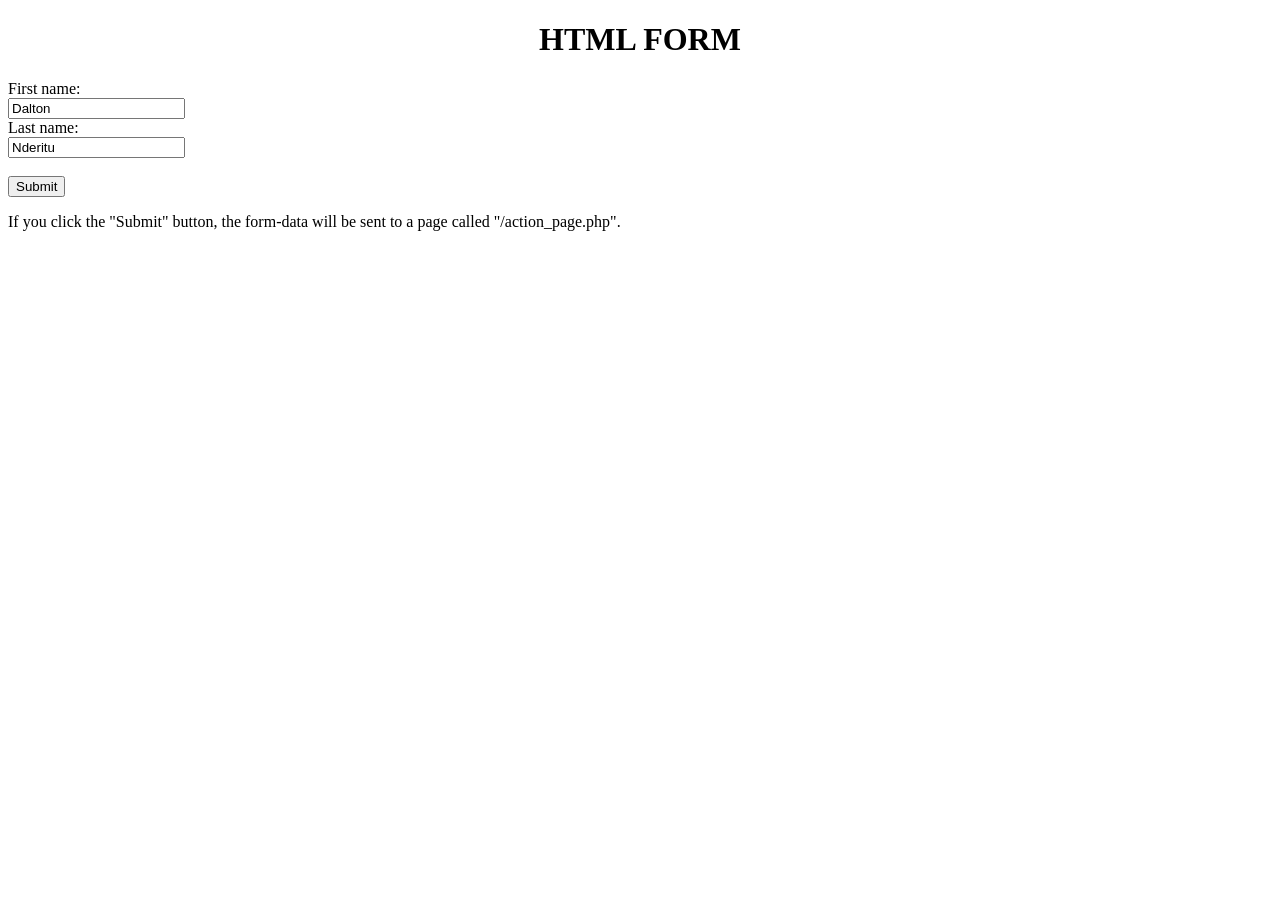
<file: Tests/indeX.html>
<!DOCTYPE html>
<html>
<body>

<h1><center> HTML FORM   </center></h1>
<label for="fname"></lbel>
<form action="/action_page.php">
  <label for="fname">First name:</label><br>
  <input type="text" id="fname" name="fname" value="Dalton"><br>
  <label for="lname">Last name:</label><br>
  <input type="text" id="lname" name="lname" value="Nderitu"><br><br>
  <input type="submit" value="Submit">
</form> 

<p>If you click the "Submit" button, the form-data will be sent to a page called "/action_page.php".</p>
</body>
</html>
</file>
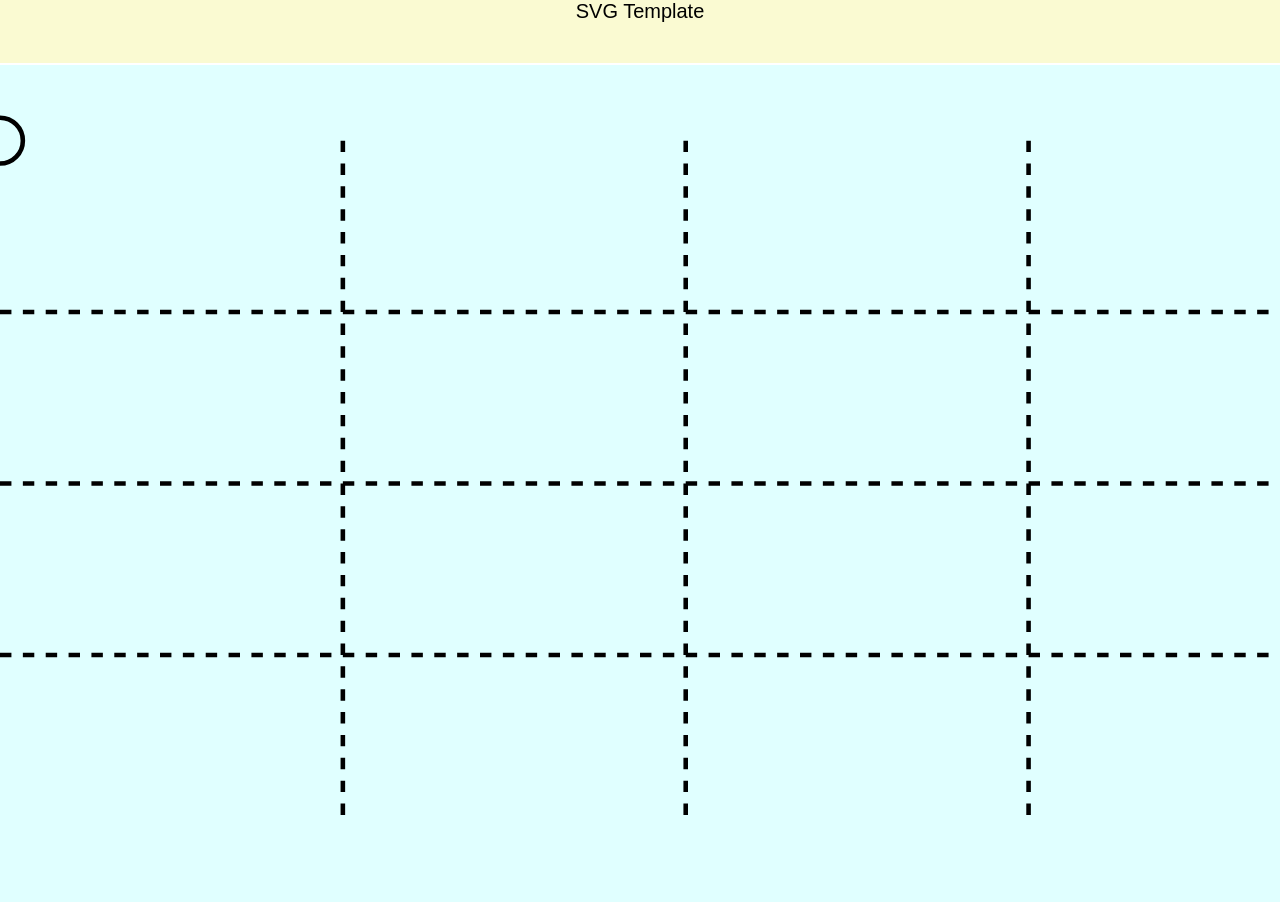
<file: Margie Projects/lines/index.html>
<html>

<head>
    <meta charset="UTF-8">
    <title>SVG circle that covers the top</title>
    <!--
    Css file. -->
    <link rel="stylesheet" href="./svg.css">

</head>

<body>
    <div class="header">SVG Template</div>
    <div class="content">
        <svg id='svg-object' height="100%" width="100%" viewBox="0 0 560 300">
            <circle cx="0" cy="0" r="10"/>


            <line x1="300" y1="0" x2="300" y2="300" />

            <line x1="0" y1="150" x2="600" y2="150" />

            <line x1="150" y1="0" x2="150" y2="300" />

            <line x1="450" y1="0" x2="450" y2="300" />

            <line x1="0" y1="75" x2="600" y2="75" />

            <line x1="0" y1="225" x2="600" y2="225" />

            <!-- <circle cx="150" cy="225" r="75" />
            <circle cx="450" cy="75" r="75" />

            <line id="connector" x1="150" y1="225" x2="450" y2="75" /> -->
        </svg>
    </div>
</body>

</html>
</file>
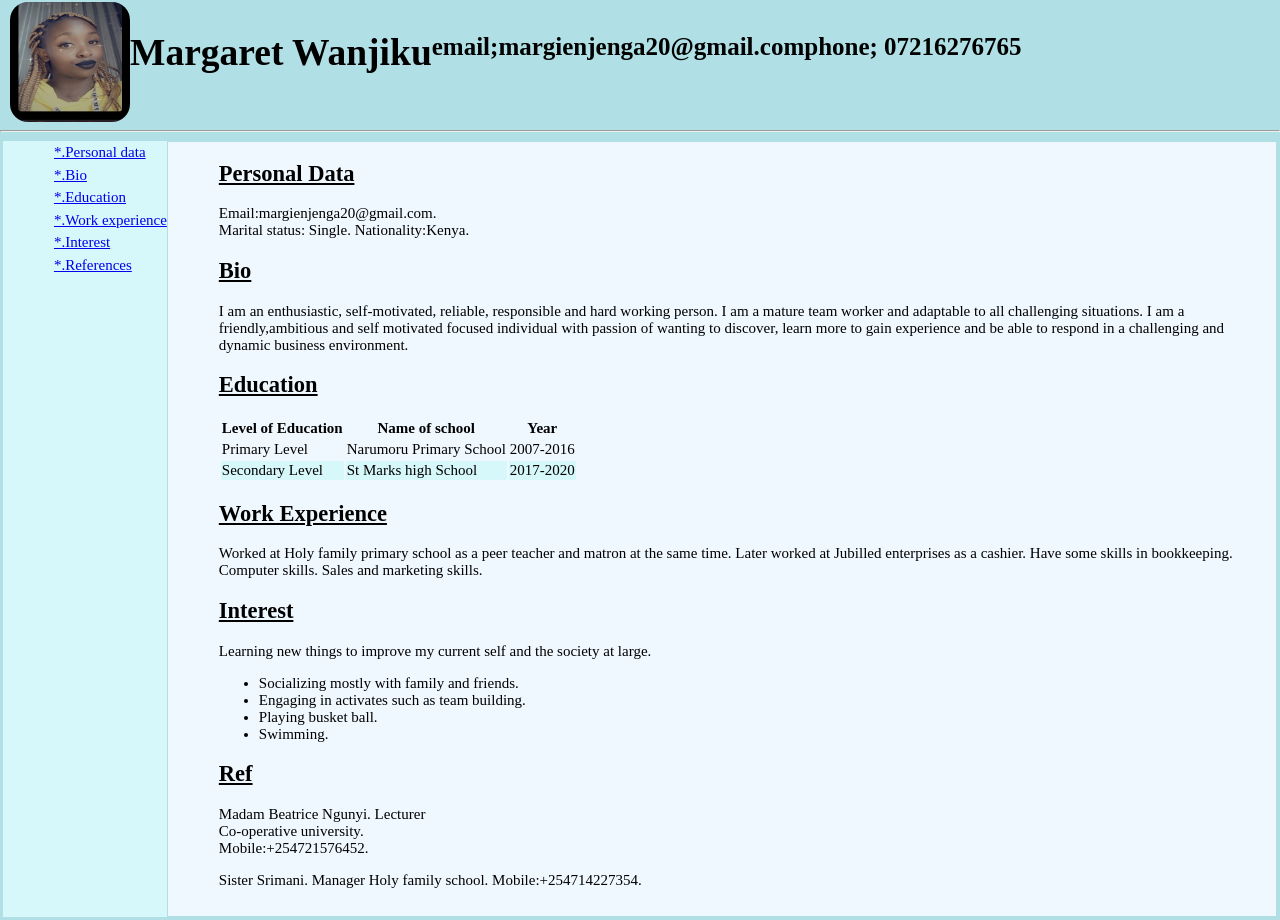
<file: Margie Projects/cv.html>
<html>
<head>
    <title>Curriculum Vitae</title>
    <link rel="stylesheet" href="cv.css">
</head>

<body>
        <div class="header">
            <img src ="./picture.png" alt="">

              <h2><center> Margaret Wanjiku </center></h2>
              <p><h4> email;margienjenga20@gmail.com </h4> 
                <h4> phone; 07216276765   </h4>
             </p>
                
        </div>
        <hr>
        <div class="information">
            <div id="navi">
                <nav>
                    <a class="atag" href="#personal">*.Personal data</a>
                    <a class="atag" href="#bio">*.Bio</a>
                    <a class="atag" href="#education">*.Education</a>
                    <a class="atag" href="#experience">*.Work experience</a>
                    <a class="atag" href="#interest">*.Interest</a>
                    <a class="atag" href="#reference">*.References</a>
                </nav>
            </div>
            <div id="content">
                <div id="personal">
                    <h2 class="ration">Personal Data</h2>
                    <p class="about">
                            Email:margienjenga20@gmail.com.
                             Marital status: Single.
                              Nationality:Kenya.
                    </p>
                </div>
                <div id="bio">
                    <h2 class="ration">Bio</h2>
                    <p>I am an enthusiastic, self-motivated, reliable, responsible and hard working person.
                         I am a mature team worker and adaptable to all challenging situations.
                         I am a friendly,ambitious and self motivated focused individual with passion of wanting to discover,
                        learn more to gain experience and be able to respond in a challenging and dynamic business environment.</p>
                </div>
                <!--education background  -->
                <div id="education">
                    <h2 class="ration">Education</h2>
                    <table>
                        <thead>
                            <th>Level of Education</th>
                            <th>Name of school</th>
                            <th>Year</th>
                        </thead>
                        <tbody>
                            <tr>
                                <td>Primary Level</td>
                                <td>Narumoru Primary School</td>
                                <td>2007-2016</td>
                            </tr>

                            <tr>
                                <td>Secondary Level</td>
                                <td>St Marks high School</td>
                                <td>2017-2020</td>
                            </tr>

                        </tbody>
                    </table>
                </div>

                <div id="experience">
                    <h2 class="ration">Work Experience</h2>
                    <p> Worked at Holy family primary school as a peer teacher and matron at the same time.
                     Later worked at Jubilled enterprises as a cashier.
                   Have some skills in bookkeeping. Computer skills. Sales and marketing skills.</p>
                </div>

                <div id="interest">
                    <h2  class="ration">Interest</h2>
                    <P>Learning new things to improve my current self and the society at large.</P>
                    <ul>
                        <li> Socializing mostly with family and friends.</li>
                        <li> Engaging in activates such as team building.</li>
                        <li> Playing busket ball.</li>
                        <li> Swimming.</li>
                    </ul>
                </div>
                <!-- references -->
                <div id="reference">
                    <h2 class="ration">Ref</h2>
                        <p class="lines">
                            Madam Beatrice Ngunyi. Lecturer Co-operative university. Mobile:+254721576452.
                        </p>

                            Sister Srimani. Manager Holy family school. Mobile:+254714227354.
                        </p>
                </div>
            </div>
        </div>
</body>

</html>
</file>
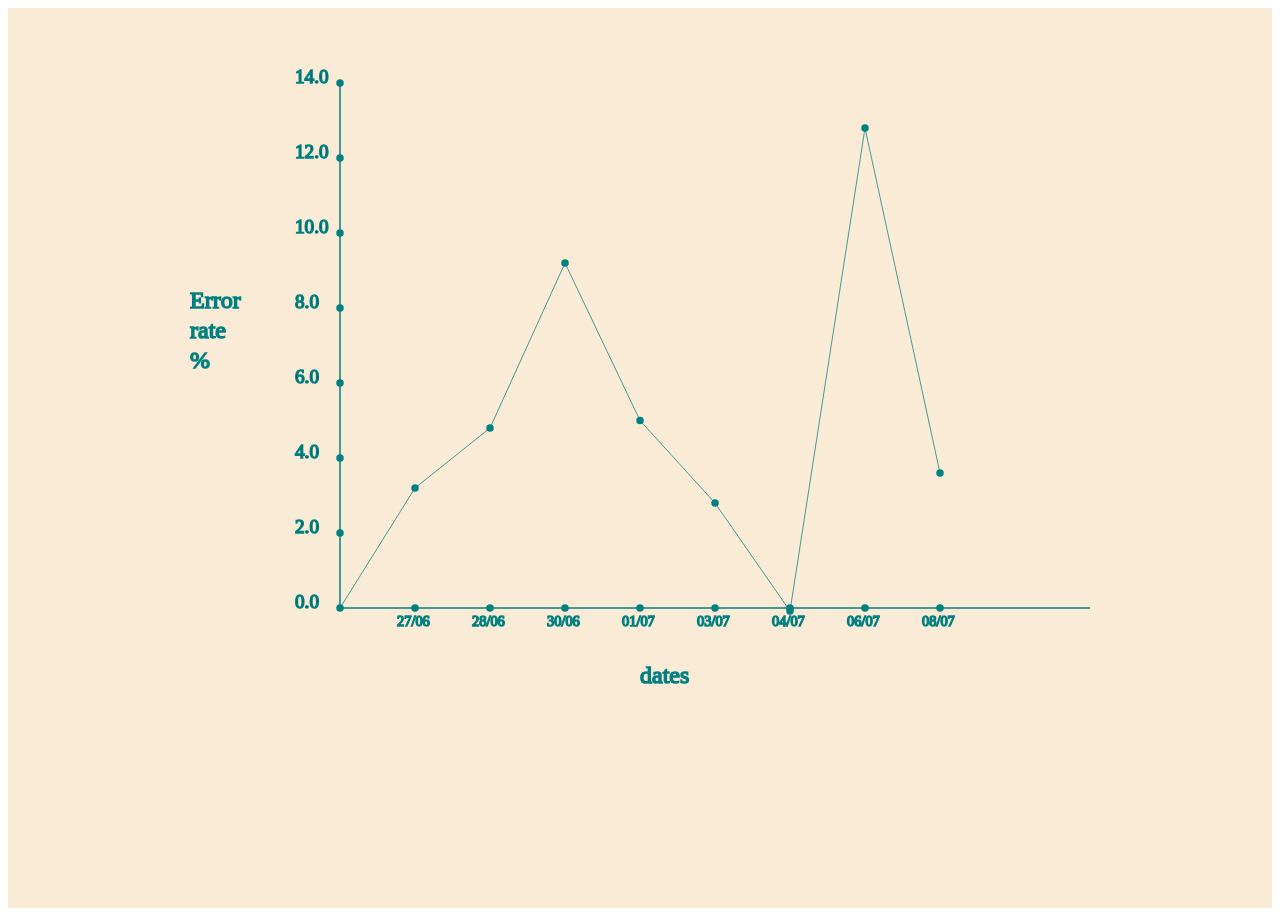
<file: Margie Projects/error-gragh.html>
<!DOCTYPE html>
<html>
    <style>
        svg{
            height:100vh;
            width:100%;
            background-color: antiquewhite;
            /* background-color:#ff5252; */
            stroke:teal;
            stroke-width: 0.1;
        }
        polyline{
            fill: transparent;
            stroke: teal;
            stroke-width: 0.05;
        }
        circle{
            fill:teal;
        }
    

    </style>
    <body>
        <svg viewbox="0 0 40 60">  
            <!--
            the y-axis -->
            <line x1="0" y1="5" x2="0" y2="40" fill="teal"/>
            <!--
            y-axis labels -->
            <text x="-3" y="5"  font-size="8%">14.0</text> 
            <circle cx="0" cy="5" r="0.2" />
            <text x="-3" y="10" font-size="8%">12.0</text> 
            <circle cx="0" cy="10" r="0.2" />
            <text x="-3" y="15"  font-size="8%">10.0</text> 
            <circle cx="0" cy="15" r="0.2" />
            <text x="-3" y="20" font-size="8%">8.0</text> 
            <circle cx="0" cy="20" r="0.2" />
            <text x="-3" y="25" font-size="8%">6.0</text> 
            <circle cx="0" cy="25" r="0.2" />
            <text x="-3" y="30"  font-size="8%">4.0</text> 
            <circle cx="0" cy="30" r="0.2" />
           <text x="-3" y="35"  font-size="8%">2.0</text> 
            <circle cx="0" cy="35" r="0.2" />
           <text x="-3" y="40" font-size="8%">0.0</text> 
            <circle cx="0" cy="40" r="0.2" />

            <!-- x-aix  labels-->
            <line x1="0" y1="40" x2="50" y2="40" fill="teal"/>
            <circle cx="5" cy="40" r="0.2" />
            <text x="3.8" y="41.2" font-size="6%">27/06</text> 
            <circle cx="10" cy="40" r="0.2" />
            <text x="8.8" y="41.2" font-size="6%">28/06</text> 
            <circle cx="15" cy="40" r="0.2" />
            <text x="13.8" y="41.2" font-size="6%">30/06</text> 
            <circle cx="20" cy="40" r="0.2" />
            <text x="18.8" y="41.2" font-size="6%">01/07</text> 
            <circle cx="25" cy="40" r="0.2" />
            <text x="23.8" y="41.2" font-size="6%">03/07</text> 
            <circle cx="30" cy="40" r="0.2" />
            <text x="28.8" y="41.2" font-size="6%">04/07</text>
            <circle cx="35" cy="40" r="0.2" />
            <text x="33.8" y="41.2" font-size="6%">06/07</text>
            <circle cx="40" cy="40" r="0.2" />
            <text x="38.8" y="41.2" font-size="6%">08/07</text>

            <!-- the points-->
            <circle cx="5" cy="32" r="0.2" fill="teal"  />
            <circle cx="10" cy="28" r="0.2" fill="teal" />
            <circle cx="15" cy="17" r="0.2"   fill="teal"/>
            <circle cx="20" cy="27.5" r="0.2" fill="teal"  />
            <circle cx="25" cy="33" r="0.2" fill="teal"  />
            <circle cx="30" cy="40.2" r="0.2" fill="teal"  />
            <circle cx="35" cy="8" r="0.2"  fill="teal" />
            <circle cx="40" cy="31" r="0.2" fill="teal"  />

            <!-- polyline -->
            <polyline points=" 0 40 5 32 10 28 15 17 20 27.5 25 33 30 40.2 35 8 40 31"/>

            <text x="-10" y="20" fill="teal" font-size="10%">Error</text>
            <text x="-10" y="22" fill="teal" font-size="10%">rate</text>
            <text x="-10" y="24" fill="teal" font-size="10%">%</text>

            <text x="20" y="45" fill="teal" font-size="10%"> dates</text>

        </svg>
    </body>
</html>
</file>
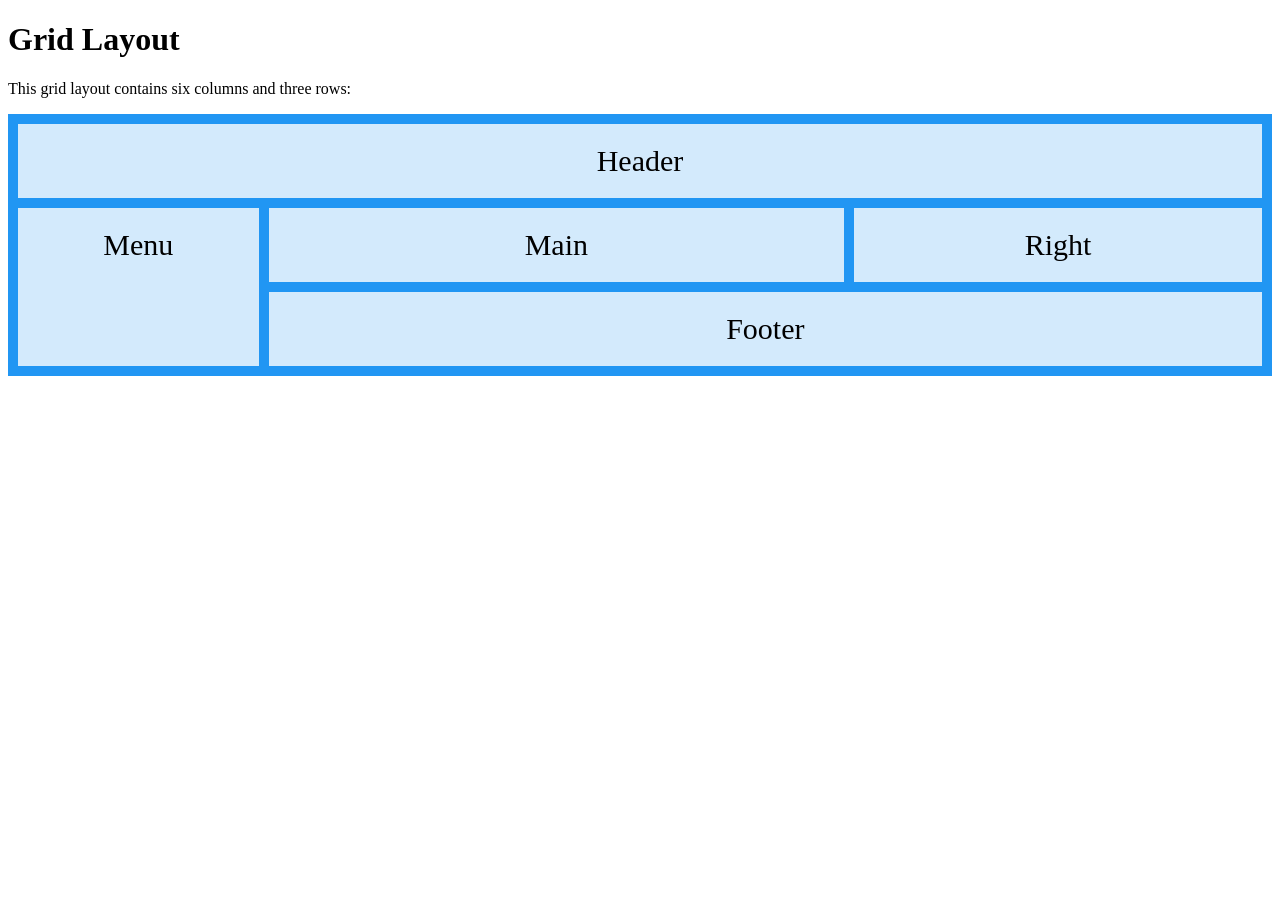
<file: Margie Projects/Gridd.html>
<!DOCTYPE html>
<html>
<head>
<style>
.item1 { grid-area: header; }
.item2 { grid-area: menu; }
.item3 { grid-area: main; }
.item4 { grid-area: right; }
.item5 { grid-area: footer; }
.item6 { grid-area: left; }


.grid-container {
  display: grid;
  grid-template-areas:
    'header header header header header header'
    'menu main main main right right'
    'menu footer footer footer footer footer';
  gap: 10px;
  background-color: #2196F3;
  padding: 10px;
}

.grid-container > div {
  background-color: rgba(255, 255, 255, 0.8);
  text-align: center;
  padding: 20px 0;
  font-size: 30px;
}
</style>
</head>
<body>

<h1>Grid Layout</h1>

<p>This grid layout contains six columns and three rows:</p>

<div class="grid-container">
  <div class="item1">Header</div>
  <div class="item2">Menu</div>
  <div class="item3">Main</div>  
  <div class="item4">Right</div>
  <div class="item5">Footer</div>
</div>

</body>
</html>
</file>
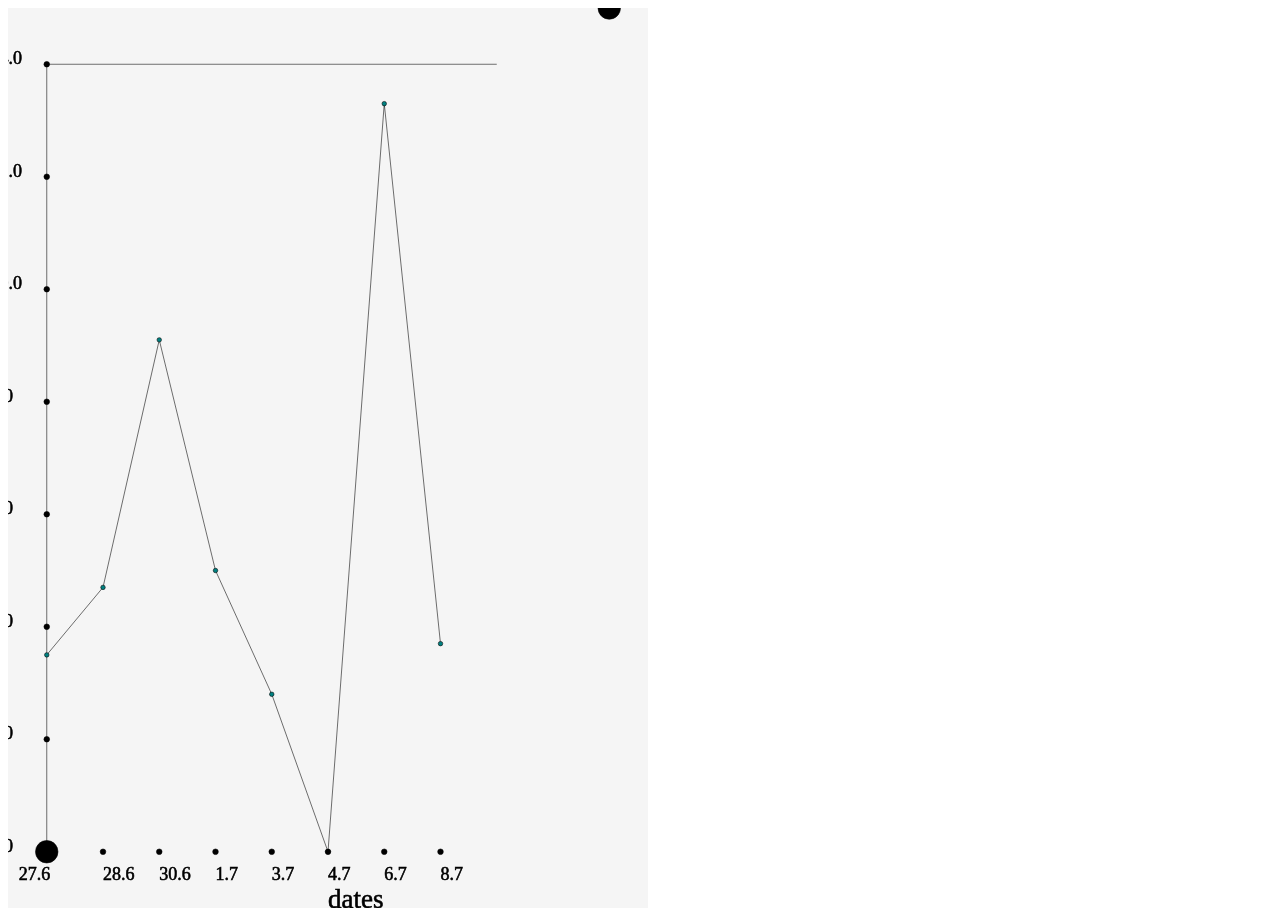
<file: Margie Projects/rate. graph.html>
<!DOCTYPE html>
<html>
    <head>
        <style>
            html{
                height: 100%;
                width: 100%;
            }
            body{
                height: 100%;
                width: 100%;
            }
            svg{
                height: 100%;
               width: 50%;
                background-color:whitesmoke;
                stroke: black;
                stroke-width: 0.01;
            }
            polyline{
                fill: transparent;
                stroke: black;
                stroke-width: 0.02;
            }
             #dates {
                transform: rotate(90deg);
                width: 5%;
            } 
            path{
                fill:transparent;
            }
        </style>
    </head>
    <body>
        <svg viewbox="0 0 10 16">
            <g transform=" matrix(1,0,0,-1,0,0) translate(0,-15)">
                <!-- the axes -->
               <path d="M0 0  v0 14 h0 8"/>

               <!-- the line connecting the points -->
                <path  
               d="M0 3.5 L1 4.7 L2 9.1 L3 5 L4 2.8 L5 0.0 L6 13.3 L7 3.7 "
               />
               <circle cx="0" cy="0" r="0.2" fill="black" />
               <circle cx="10" cy="15" r="0.2" fill="black" />
               
             <!-- the points-->
             <circle cx="0" cy="3.5" r="0.04" fill="teal"  />
             <circle cx="1" cy="4.7" r="0.04" fill="teal" />
             <circle cx="2" cy="9.1" r="0.04"   fill="teal"/>
             <circle cx="3" cy="5" r="0.04" fill="teal"  />
             <circle cx="4" cy="2.8" r="0.04" fill="teal"  />
             <circle cx="5" cy="0.0" r="0.04" fill="teal"  />
             <circle cx="6" cy="13.3" r="0.04"  fill="teal" />
             <circle cx="7" cy="3.7" r="0.04" fill="teal"  />
            </g>
            <!-- 
            y-axis labels -->
            <text x="-1" y="1"  font-size="2%">14.0</text> 
            <circle cx="0" cy="1" r="0.05" />
            <text x="-1" y="3" font-size="2%">12.0</text> 
            <circle cx="0" cy="3" r="0.05" />
            <text x="-1" y="5"  font-size="2%">10.0</text> 
            <circle cx="0" cy="5" r="0.05" />
            <text x="-1" y="7" font-size="2%">8.0</text>    
            <circle cx="0" cy="7" r="0.05" />
            <text x="-1" y="9" font-size="2%">6.0</text> 
            <circle cx="0" cy="9" r="0.05" />
            <text x="-1" y="11"  font-size="2%">4.0</text> 
            <circle cx="0" cy="11" r="0.05" />
            <text x="-1" y="13"  font-size="2%">2.0</text> 
            <circle cx="0" cy="13" r="0.05" />
            <text x="-1" y="15" font-size="2%">0.0</text> 
            <circle cx="0" cy="15" r="0.05" />
            
                <!-- the datess -->
                <circle cx="0" cy="15" r="0.05" />
                <text x="-0.5" y="15.5" font-size="2%">27.6</text> 
                <circle cx="1" cy="15" r="0.05" />
                <text x="1" y="15.5" font-size="2%">28.6</text> 
                <circle cx="2" cy="15" r="0.05" />
                <text x="2" y="15.5" font-size="2%">30.6</text> 
                <circle cx="3" cy="15" r="0.05" />
                <text x="3" y="15.5" font-size="2%">1.7</text> 
                <circle cx="4" cy="15" r="0.05" />
                <text x="4" y="15.5" font-size="2%">3.7</text> 
                <circle cx="5" cy="15" r="0.05" />
                <text x="5" y="15.5" font-size="2%">4.7</text>
                <circle cx="6" cy="15" r="0.05" />
                <text x="6" y="15.5" font-size="2%">6.7</text>
                <circle cx="7" cy="15" r="0.05" />
                <text x="7" y="15.5" font-size="2%">8.7</text>

                          
          

            <!-- texts -->
            <text x="-3" y="5" fill="BLACK" font-size="2.5%">Error</text>
            <text x="-3" y="5.3" fill="BLACK" font-size="2.5%">rate</text>
            <text x="-3" y="5.6" fill="BLACK" font-size="2.5%">%</text>

            <text x="5" y="16" fill="black" font-size="3%"> dates</text>


        </svg>
    </body>
</html>
</file>
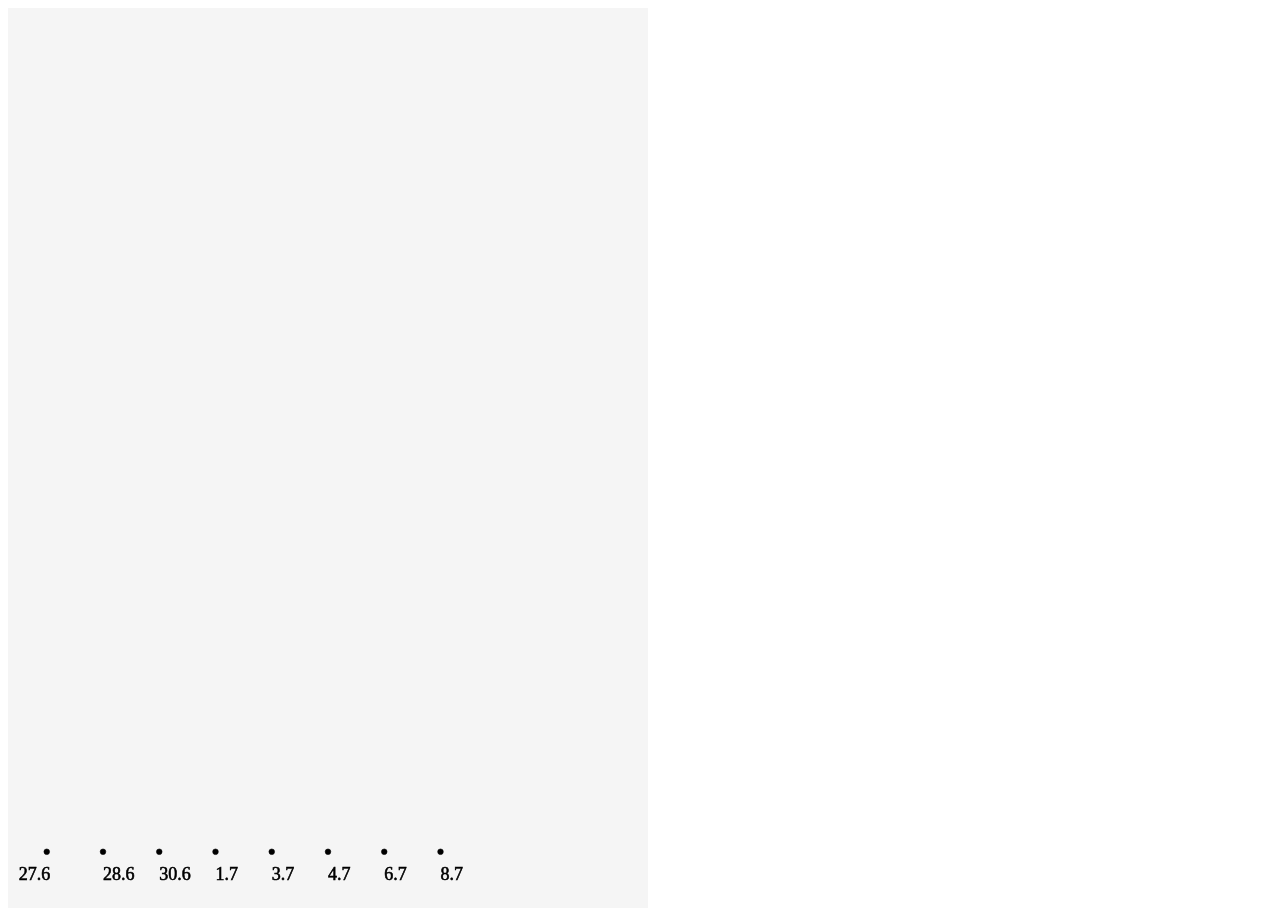
<file: Margie Projects/trans-rotate.html>
<!DOCTYPE html>
<html>
    <head>
        <style>
            html{
                height: 100%;
                width: 100%;
            }
            body{
                height: 100%;
                width: 100%;
            }
            svg{
                height: 100%;
               width: 50%;
                background-color:whitesmoke;
                stroke: black;
                stroke-width: 0.01;
            }
        </style>
    </head>
    <body>
        <svg viewbox="0 0 10 16">
            <!-- dates -->
            <circle cx="0" cy="15" r="0.05" />
            <text x="-0.5" y="15.5" font-size="2%">27.6</text> 
            <circle cx="1" cy="15" r="0.05" />
            <text x="1" y="15.5" font-size="2%">28.6</text> 
            <circle cx="2" cy="15" r="0.05" />
            <text x="2" y="15.5" font-size="2%">30.6</text> 
            <circle cx="3" cy="15" r="0.05" />
            <text x="3" y="15.5" font-size="2%">1.7</text> 
            <circle cx="4" cy="15" r="0.05" />
            <text x="4" y="15.5" font-size="2%">3.7</text> 
            <circle cx="5" cy="15" r="0.05" />
            <text x="5" y="15.5" font-size="2%">4.7</text>
            <circle cx="6" cy="15" r="0.05" />
            <text x="6" y="15.5" font-size="2%">6.7</text>
            <circle cx="7" cy="15" r="0.05" />
            <text x="7" y="15.5" font-size="2%">8.7</text>
        </svg>
    </body>
</html>
</file>
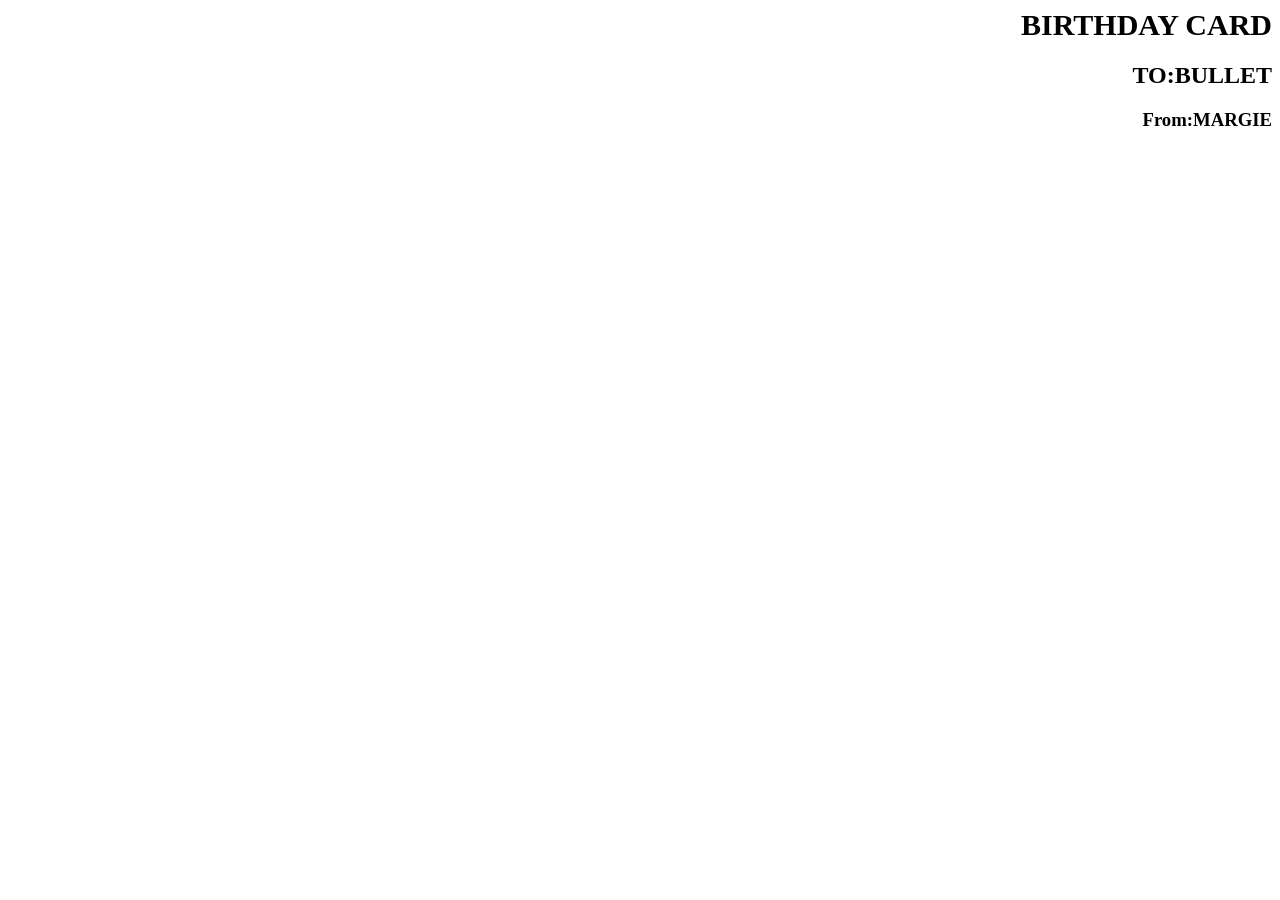
<file: Tests/index (2).html>
<!DOCTYPE

<html>
    <head>
        
        <style>
            *{
                text-align: right;
                font-family: initial;
            }
            html{
                background-image: url(https://i.pinimg.com/736x/34/5e/ce/345ececefee53019567b28b9e6028a8d.jpg);
                background-repeat: no-repeat;
                background-size: cover;
            }
            h1{
                font-size: 30px;
        </style>
    </head>
<body>
<h1>BIRTHDAY CARD</h1>
<h2>TO:BULLET</h2>
<h3>From:MARGIE</h3>


</body>
</html>








<!-- <h1>blog</h1>
<p>My favourite city.</p>
<center>
<img src="https://www.wallpapers13.com/wp-content/uploads/2016/01/Dubai_uae_buildings_skyscrapers_night_hd-wallpaper-93494.jpg" alt="" width="600px">
</center>
<h2>reads</h2>
<div>
    hello
</div> -->
</file>
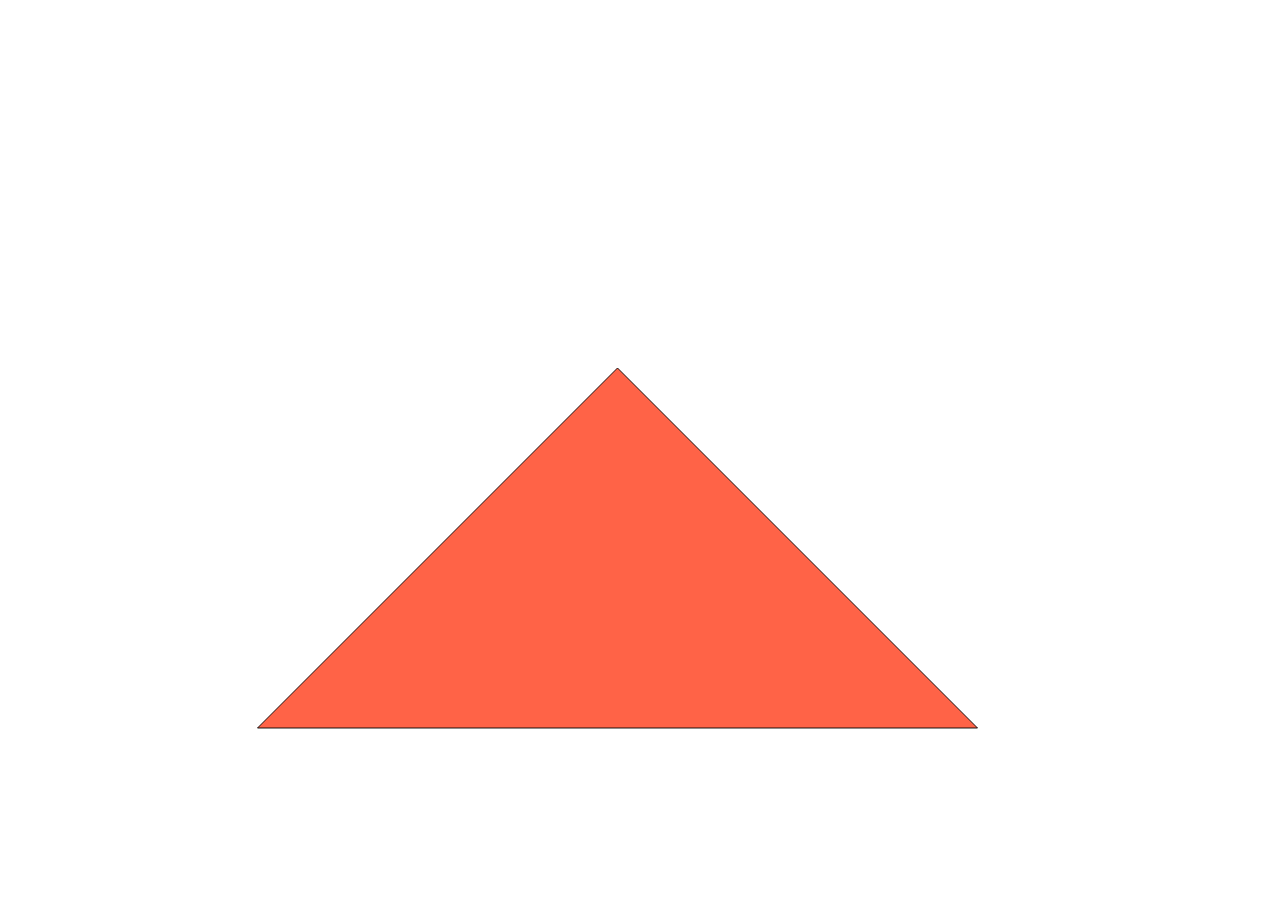
<file: Margie Projects/animations - Copy/anime- translate.html>
<!DOCTYPE html>
<html>
   <style>
      svg {
        height: 100vh;
       width:100%;
       stroke: black; 
       stroke-width: 0.1;
      }
      polygon{
       fill:tomato;
      }
   </style>
   
   <body>
      <svg width="100" height="100" viewBox="0 0 100 100">
          <polygon points="00,80  40,40  80,80" >
          <animateTransform attributeName="transform"
                          type="translate"
                          from="0 0"
                          to="60 0"
                          dur="10s"
                          repeatCount="indefinite"   />         
     </svg>

   </body>

</html>
</file>
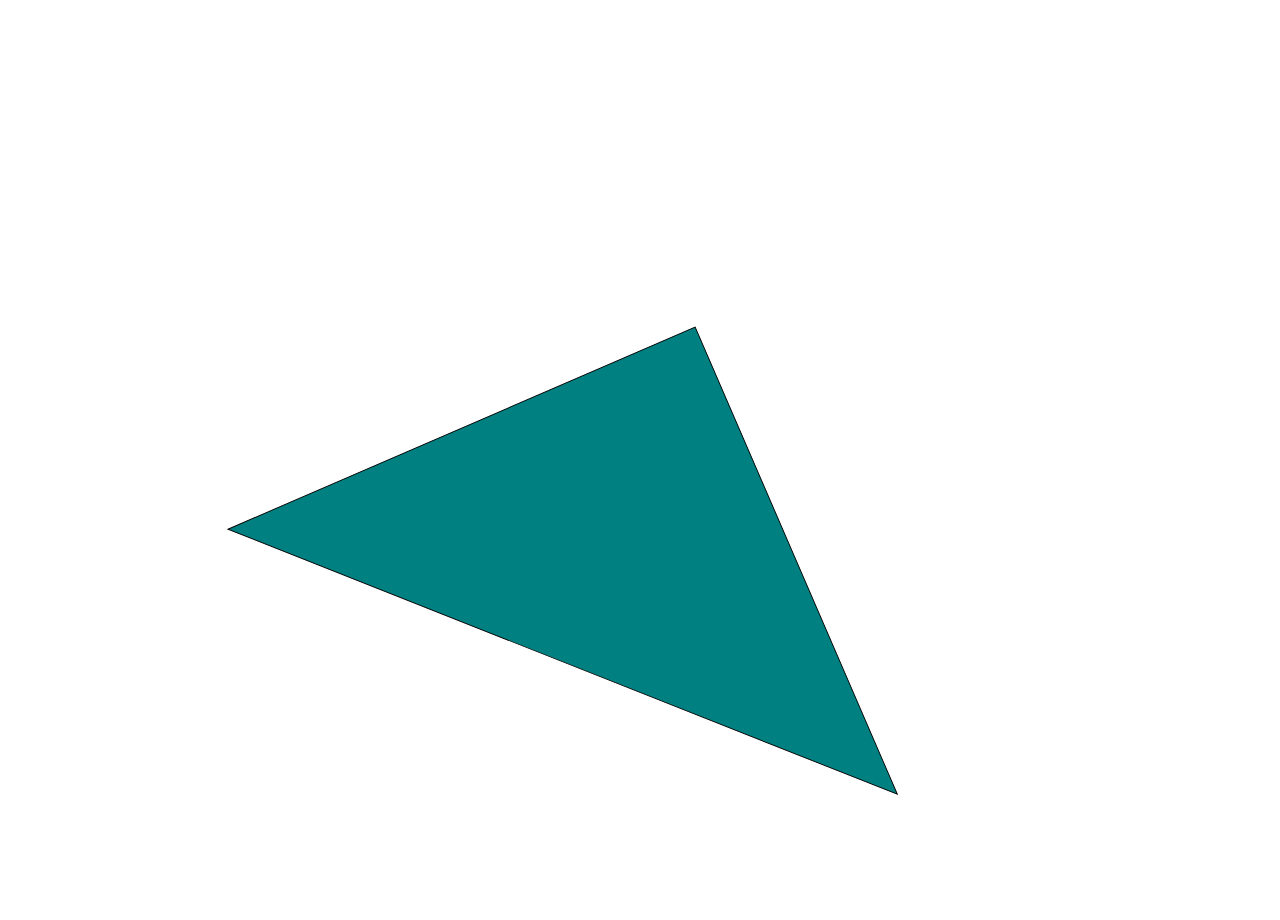
<file: Margie Projects/animations - Copy/anime-rotate.html>
<!DOCTYPE html>
<html>
   <style>
      svg {
        height: 100vh;
       width:100%;
       stroke: black; 
       stroke-width: 0.1;
      }
      polygon{
       fill:teal;
      }
   </style>
   
   <body>
      <svg width="100" height="100" viewBox="0 0 100 100">

         <polygon points="00,80  40,40  80,80">
          <animateTransform attributeName="transform"
                          type="rotate"
                          from="00 60 80"
                          to="180 60 80"
                          dur="10s"
                          repeatCount="indefinite"   />
            
      </svg>

   </body>

</html>
</file>
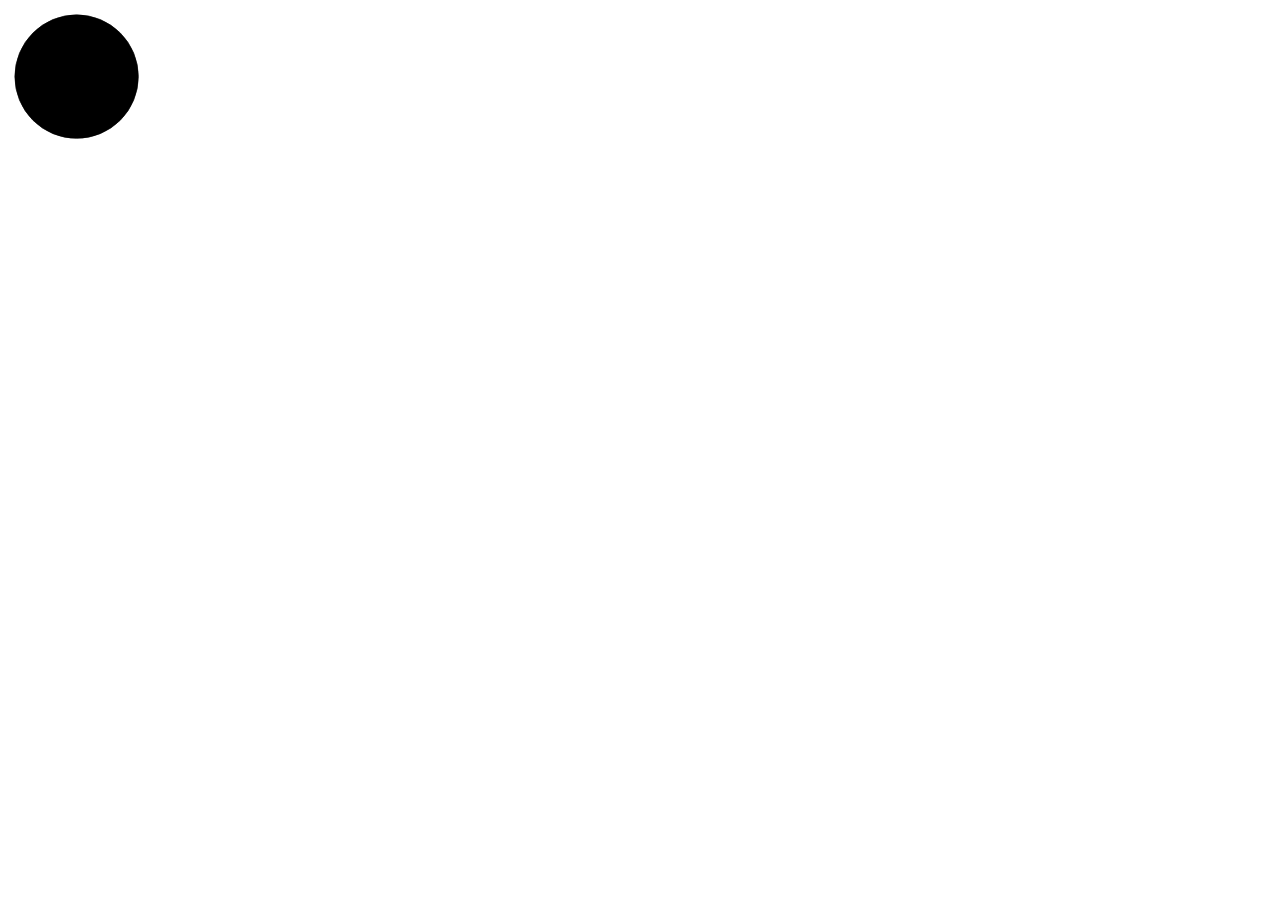
<file: Margie Projects/animations - Copy/anime-scale.html>
<!DOCTYPE html>
<html>
   <style>
      svg {
       height: 100vh;
       width:100%;
       stroke: black; 
       stroke-width:0.5;
      }
      /* circle{
       fill:palevioletred;
      } */
   </style>
   
   <body>
        <svg width="100px" height="100px">
           <circle cx="50" cy="50" r="45">
              <animateTransform attributeName="transform"
              type="scale"
              from="1 "
              to="4 "
              dur="10s"
              repeatCount="indefinite" 
              />
           </circle>


           
           
        </svg>
   </body>

</html>
</file>
<file: Margie Projects/lines/svg.css>
* {
    font-family: 'Montserrat', sans-serif;
    stroke: black;
}

/*Grid design and styling procedure*/
body {
    height: 100%;
    width: 100%;
    margin: 0;
    overflow: hidden;
    padding: 0;
    display: grid;
    gap: 2px;
    /* grid-template-columns: 20% 60% 20%; */
    grid-template-columns: 100%;
    grid-template-rows: 7% 93%;
    grid-template-areas:
        "header"
        "content"
}

.header {
    grid-area: header;
    display: grid;
    text-align: center;
    background-color: lightgoldenrodyellow;
    font-size: 20px;
}

.content {
    grid-area: content;
    background-color: lightcyan;
    /* overflow: scroll; */
}

/**/

line {
    stroke-width: 2;
    stroke-dasharray: 5;
}

circle {
    stroke-width: 2;
    fill: none;
}

#connector {
    stroke-dasharray: none;
}
</file>
<file: Margie Projects/cv.css>
body {
        margin: 0px;
        padding: 0px;
        font-size: 15px;  
        background-color:powderblue;
        overflow-y: hidden;
    }
    
    .header {
        display: flex;
        position: sticky;
        font-size: 25px;  

    }
    img {
        width: 120px;
        height: 120px;
        margin-top: 2px;
        margin-left: 10px;
        border-radius: 15%;
    }
    /* setting the alignment of the navigation section */
    .information {
        display: flex;
        margin: 1px;
        padding: 2px;
    }
    /* aligning the curriculum vitae position on the cv */
    .cv{
        margin-left: 60px;
        margin-top: 40px;
    }
    
    /* set the nav tag to be displayed in block */
    .atag{
        display: block;
    }
    /* styling the navi section */
    #navi {
        background-color: rgb(215, 248, 250);
        padding-left: 4%;
        line-height: 1.5;
        display: block;
    }
    /* styling the content section that is holding the 
    entire content body section(pd,bio,edu,exper,interest,ref */
    #content {
        flex: 80%;
        background-color: aliceblue ;
        overflow-y: scroll;
        height: 86vh;
        margin: 1px;
        padding-left: 4%;
    }
    /* aligning the address,email.. */
    .about{
        display: block;
        width: 25%;
    }
/* styling all the sub-headings in the content*/
    .ration{
        text-decoration: underline;
        margin-right: 20px;
    }
/* styling the table section in the in education */
    table {
        font-size: 15px;
    }
    tr:nth-child(even) {
        background-color: rgb(215, 248, 250);
    }

    /* alligning the references */
   .lines{
        display: block;
        width: 20%;
    }
        
    }

    /* setting a media query */
    @media screen and (max-width: 600px) {
        body {
            background-color: olive;
        }
        .content{
            display: flex;
            flex-direction: column;
        }
        #information{
            flex-direction: column;
            margin-bottom: 20px
        }
        /* Hide the panel when viewing in mobile view */
        #navi {
            display: none;
        }
        
        /* #menuToggler {
            display: inline-block;
            width: 30px;
            height: 30px;
            background-image: url(pics/menuToggler.svg);
            background-repeat: no-repeat;
            background-size: 100% auto;
            background-position: center center;
        } */
    }
</file>
